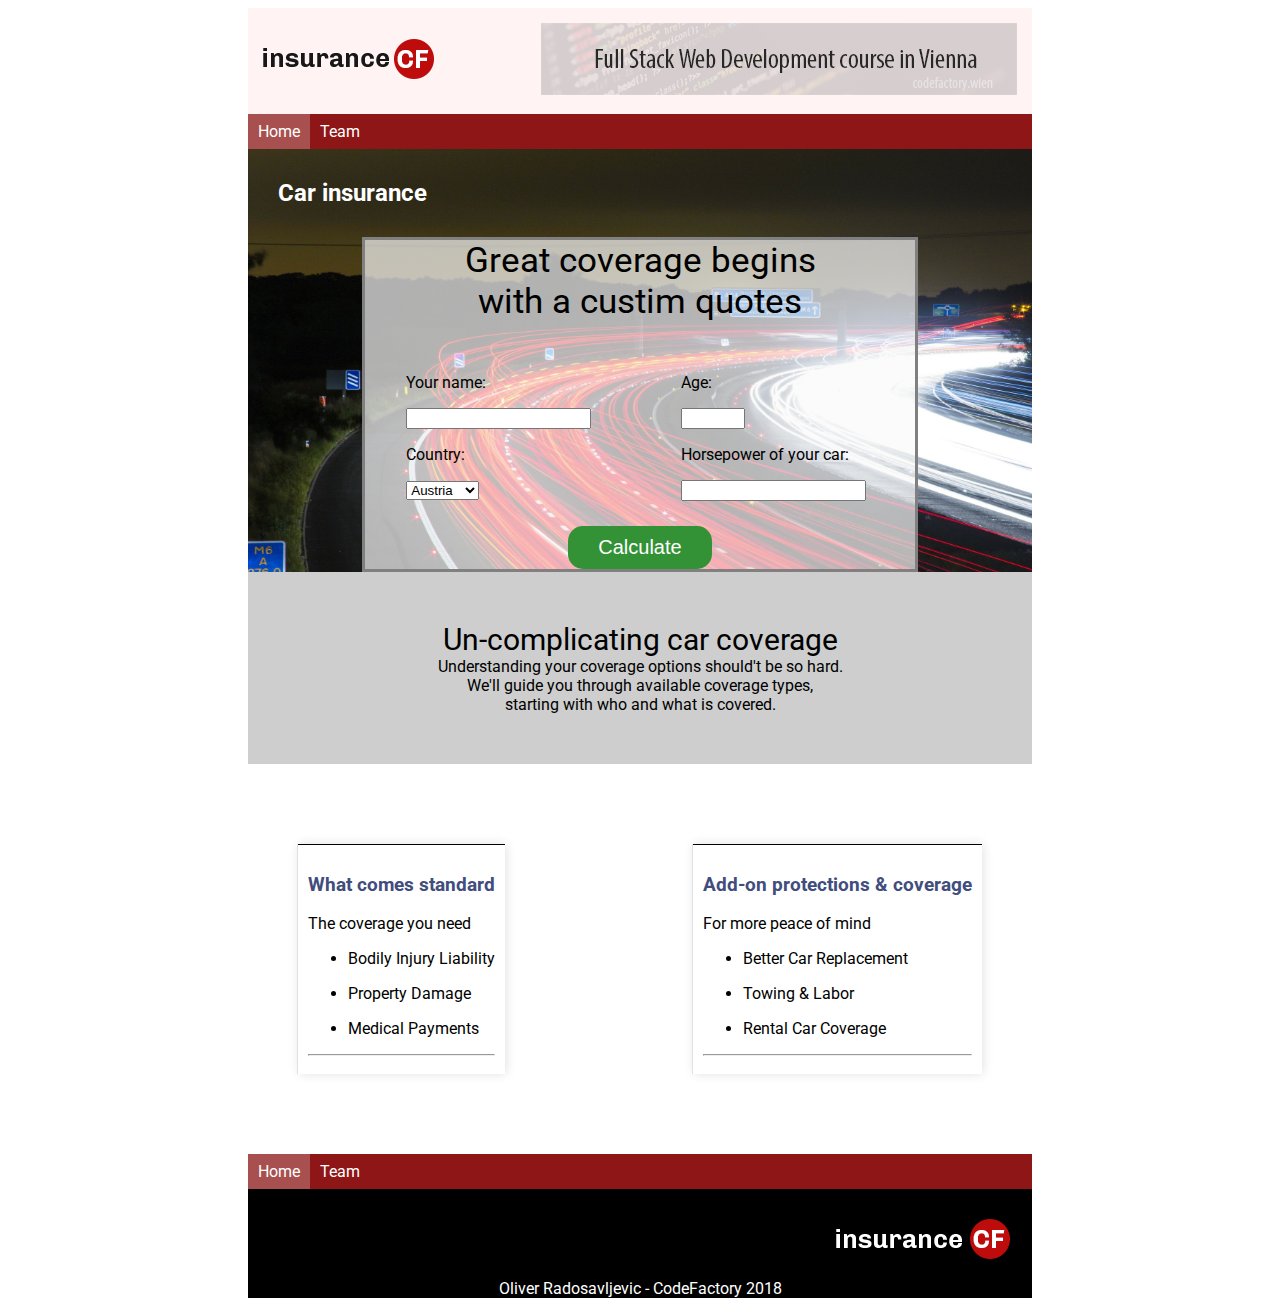
<file: index.html>
<!DOCTYPE html>
<html lang="en">

<head>
    <meta charset="UTF-8">
    <link href="https://fonts.googleapis.com/css?family=Roboto&display=swap" rel="stylesheet">
    <link rel="stylesheet" href="style.css">
    <title></title>
</head>

<body onload="reload()">
    <header>
        <div id="blackLogo">
            <img src="./images/logo.png" alt="logo">
        </div>
        <div>
            <img src="./images/banner.png" alt="banner">
        </div>
    </header>
    <nav>
        <ul class="navul">
            <li class ="navli"><a class="active" href="index.html">Home</a></li>
            <li class ="navli"><a href="team.html">Team</a></li>
        </ul>
    </nav>
    <main>
        <h2 id="hInsurance">Car insurance</h2>
        <div id="hInput">
            <p id="hBox">Great coverage begins <br> with a custim quotes </p>
            <div class="flexyInput">
                <div>
                    <p>Your name:</p> <input id="name" type="text">
                </div>
                <div>
                    <p>Age:</p> <input id="age" type="number" min="18" max="100">
                </div>
            </div>
            <div class="flexyInput">
                <div>
                    <p>Country:</p>
                    <select id="country">
                        <option value="austria">Austria</option>
                        <option value="hungary">Hungary</option>
                        <option value="greece">Greece</option>
                    </select>
                </div>
                <div>
                    <p>Horsepower of your car:</p> <input id="hoyc" type="text">
                </div>
            </div>
            <div id="submitButton">
                <input id="calculate" type="button" value="Calculate">
            </div>
            <div id="resultDiv" style="display:none">
                <p id="result"> Here is the result!</p>
            </div>
        </div>
        <div id="afterInput">
            <p id="afterInputHeader">Un-complicating car coverage </p>
            <p id="afterInputText">Understanding your coverage options should't be so hard. <br> We'll guide you through
                available coverage types, <br> starting with who and what is covered.
        </div>
        <div id="beforeFooter">
            <div>
                <h3 class="beforeFooterHead">What comes standard<br></h3>
                <p>The coverage you need</p>
                <ul class="beforeFooterList">
                    <li>
                        <p>Bodily Injury Liability</p>
                    </li>
                    <li>
                        <p>Property Damage</p>
                    </li>
                    <li>
                        <p>Medical Payments</p>
                    </li>
                </ul>
                <hr>
            </div>
            <div>
                <h3 class="beforeFooterHead">Add-on protections & coverage<br></h3>
                <p>For more peace of mind</p>
                <ul class="beforeFooterList">
                    <li class="bfli">
                        <p>Better Car Replacement</p>
                    </li>
                    <li>
                        <p>Towing & Labor</p>
                    </li>
                    <li>
                        <p>Rental Car Coverage</p>
                    </li>
                </ul>
                <hr>
            </div>
        </div>
    </main>
    <footer style="background-color: black;">
        <nav>
            <ul class="navul">
                <li class ="navli"><a class="active" href="index.html">Home</a></li>
                <li class ="navli"><a href="team.html">Team</a></li>
            </ul>
        </nav>
        <img id="logo-footer" src="./images/logo-inv.png" alt="logo">
        <p id="footer-text">Oliver Radosavljevic - CodeFactory 2018</p>
    </footer>






    <script src="./script.js"></script>
</body>

</html>
</file>
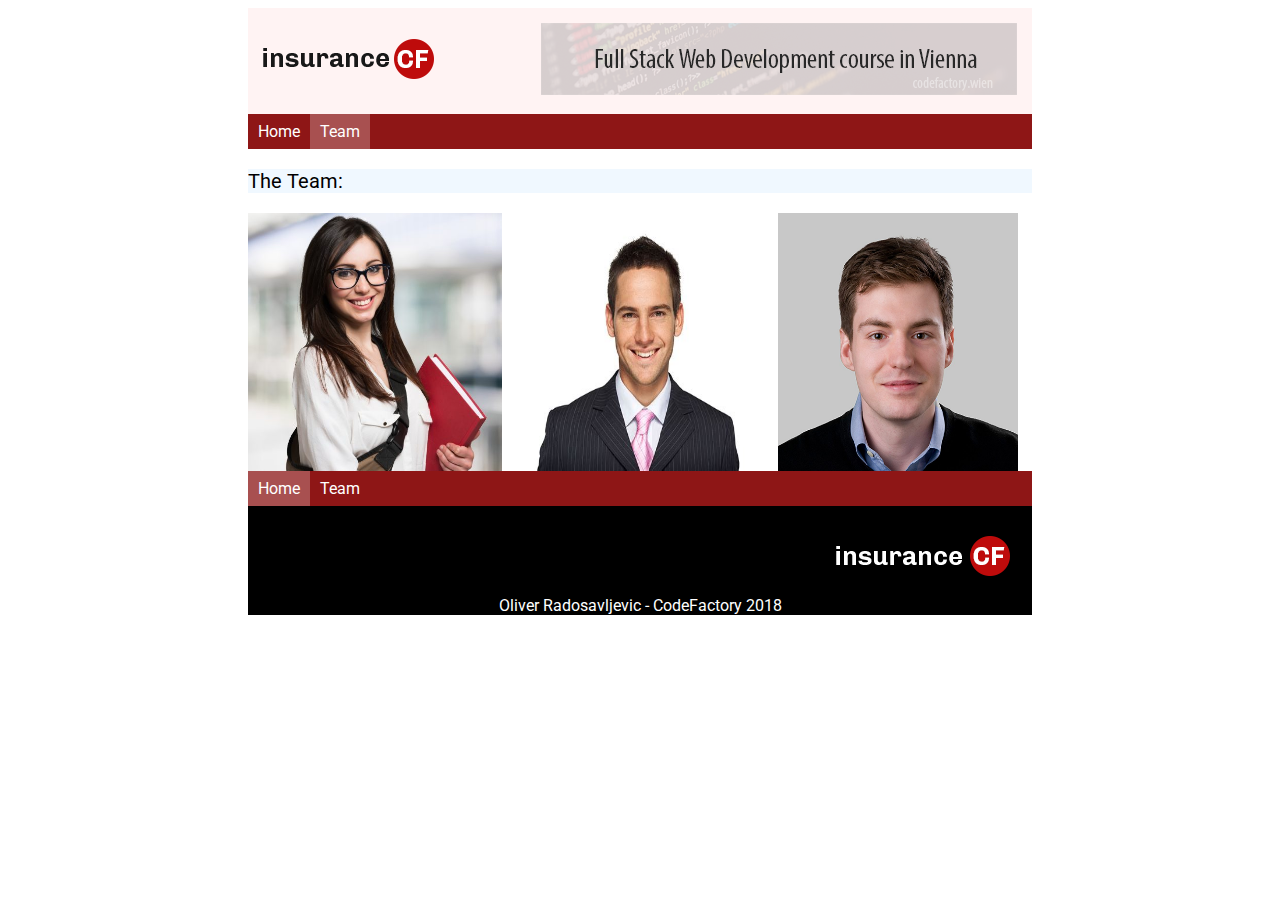
<file: team.html>
<!DOCTYPE html>
<html lang="en">

<head>
    <meta charset="UTF-8">
    <link href="https://fonts.googleapis.com/css?family=Roboto&display=swap" rel="stylesheet">
    <link rel="stylesheet" href="team.css">
    <title></title>
</head>

<body>
    <header>
        <div id="blackLogo">
            <img src="./images/logo.png" alt="logo">
        </div>
        <div>
            <img src="./images/banner.png" alt="banner">
        </div>
    </header>
    <nav>
        <ul>
            <li><a href="index.html">Home</a></li>
            <li><a class="active" href="team.html">Team</a></li>
        </ul>
    </nav>
    <div>
        <p id="teamH">The Team:</p>
    </div>
    <div id="persons">
        <div class="container">
            <img class="person image" id="fran" src="" alt="Fran" style="height: 258px;">
            <div class="overlay" id="textF">
                <div id="textF" class="text">
                    <p class="name"></p><br>
                    <p class="email"></p>
                </div>
            </div>
        </div>
        <div class="container">
            <img class="person image" id="bill" src="" alt="Bill" style="height: 258px;;width: 276px;">
            <div class="overlay" id="textB">
                <div id="textB" class="text">
                    <p class="name"></p><br>
                    <p class="email"></p>
                </div>
            </div>
        </div>
        <div class="container">
            <img class="person image" id="fritz" src="" alt="Fritz" style="width: 240px; height: 258px;">
            <div class="overlay" id="textFr">
                <div class="text">
                    <p class="name"></p><br>
                    <p class="email"></p>
                </div>
            </div>
        </div>
    </div>
    <footer style="background-color: black;">
        <nav>
            <ul>
                <li><a class="active" href="index.html">Home</a></li>
                <li><a href="team.html">Team</a></li>
            </ul>
        </nav>
        <img id="logo-footer" src="./images/logo-inv.png" alt="logo">
        <p id="footer-text">Oliver Radosavljevic - CodeFactory 2018</p>
    </footer>
    <script src="team.js"></script>
</body>

</html>
</file>
<file: style.css>
html {
  margin: auto;
  max-width: 800px;
  font-family: 'Roboto', sans-serif;
}

header {
  background-color: #fff3f3;
  display: flex;
  justify-content: space-between;
  padding: 15px;
}

#blackLogo {
  align-self: center;
}

.navul {
  list-style-type: none;
  margin: 0;
  padding: 0;
  overflow: hidden;
  background-color: #8e1616;
}

.navli {
  float: left;
}

.navli a {
  display: block;
  color: white;
  text-align: center;
  padding: 8px 10px;
  text-decoration: none;
}

.navli a:hover:not(.active) {
  background-color: #111;
}

.active {
  background-color: rgb(168, 80, 80);
}

main {
  margin-top: 0;
  margin-bottom: 0;
  background-image: url("./images/traffic-332857_1920.jpg");
  background-size: 800px 450px;
  background-repeat: no-repeat;
}

#hInsurance {
  margin-top: 0;
  padding: 30px;
  color: white;
  margin-bottom: 0;
}

#hInput {
  background-color: rgb(250, 250, 250, 0.7);
  width: 550px;
  margin: auto;
  border: 3px grey solid;
}

#hBox {
  text-align: center;
  font-size: 35px;
  margin-top: 0px;
}

.flexyInput {
  display: flex;
  justify-content: space-around;
  flex-wrap: wrap;
}

.flexyInput div {
  width: 35%;
}

#submitButton {
  display: flex;
  justify-content: center;
}

#calculate {
  background-color: #339235;
  color: white;
  padding: 10px 30px;
  border-radius: 15px;
  border: none;
  text-decoration: none;
  margin: 25px 2px;
  cursor: pointer;
  font-size: 20px;
  margin-bottom: 0;
}

#result {
  text-align: center;
  color: #5ea15a;
  font-size: 20px;
  margin-top: 0;
  margin-bottom: 0;
}

#afterInput {
  background-color: #cecece;
  text-align: center;
  padding: 50px;
  position: sticky;
}

#afterInputHeader {
  font-size: 30px;
  margin: 0;
}

#afterInputText {
  margin: 0;
}

#logo-footer {
  margin-top: 30px;
  margin-left: 75%
}

#footer-text {
  color: white;
  text-align: center
}

#beforeFooter {
  display: flex;
  justify-content: space-between;
  padding: 50px;
  padding-top: 80px;
  padding-bottom: 80px;
}

#beforeFooter>div {
  padding: 10px;
  border-top: 1px black solid;
  box-shadow: 1px 0px 10px #e2e1e2, -1px 0px 0px #e2e1e2;
}

.beforeFooterHead {
  color: #414d7c;
  font-size: 45;
}
</file>
<file: team.css>
html {
    margin: auto;
    max-width: 800px;
    font-family: 'Roboto', sans-serif;
}

header {
    background-color: #fff3f3;
    display: flex;
    justify-content: space-between;
    padding: 15px;
}

#blackLogo {
    align-self: center;
}

ul {
    list-style-type: none;
    margin: 0;
    padding: 0;
    overflow: hidden;
    background-color: #8e1616;
}

li {
    float: left;
}

li a {
    display: block;
    color: white;
    text-align: center;
    padding: 8px 10px;
    text-decoration: none;
}

li a:hover:not(.active) {
    background-color: #111;
}

.active {
    background-color: rgb(168, 80, 80);
}

main {
    margin-top: 0;
    margin-bottom: 0;
    background-image: url("./images/traffic-332857_1920.jpg");
    background-size: 800px 450px;
    background-repeat: no-repeat;
}

#teamH {
    font-size: 20px;
    background-color: aliceblue;
}

#persons {
    display: flex;
    justify-content: space-between;
}

.container {
    position: relative;
    width: 50%;
}

.image {
    display: block;
    width: 100%;
    height: auto;
}

.overlay {
    position: absolute;
    top: 0;
    bottom: 0;
    left: 0;
    right: 0;
    height: 100%;
    width: 100%;
    opacity: 0;
    transition: .5s ease;
}

#textF {
    background-color: rgb(108, 194, 223);
}

#textB {
    background-color: rgb(250, 250, 250);
    color: black;
}

#textFr {
    background-color: rgb(119, 226, 76);
}

.container:hover .overlay {
    opacity: 1;
}

.text {
    color: white;
    font-size: 20px;
    position: absolute;
    top: 50%;
    left: 50%;
    transform: translate(-50%, -50%);
    -ms-transform: translate(-50%, -50%);
}

#logo-footer {
    margin-top: 30px;
    margin-left: 75%
}

#footer-text {
    color: white;
    text-align: center
}
</file>
